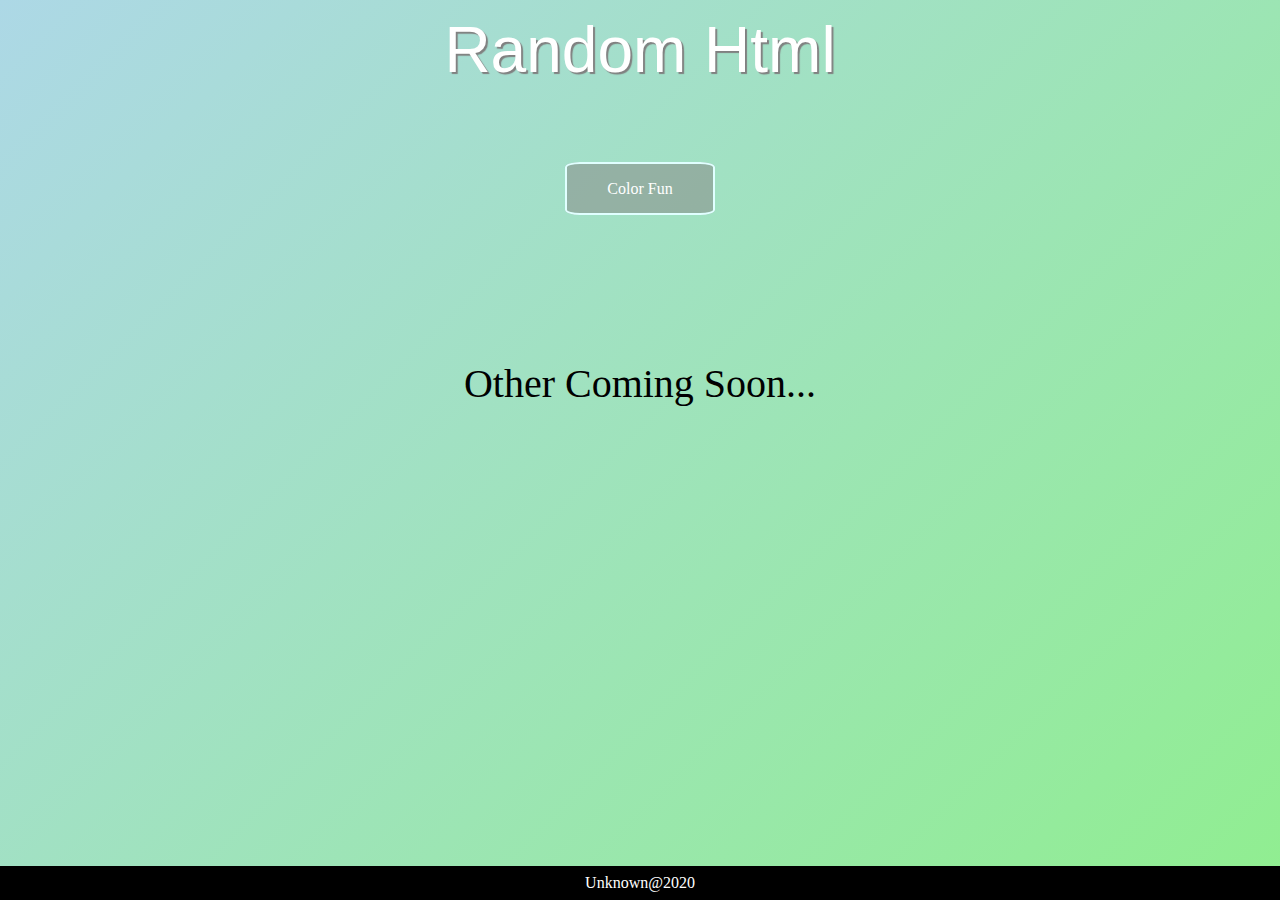
<file: index.html>
<!DOCTYPE html>
<html lang="en">
<head>
    <meta charset="UTF-8">
    <meta name="viewport" content="width=device-width, initial-scale=1.0">
    <link rel="stylesheet" type="text/css" href="css/style.css">
    <link rel="stylesheet" type="text/css" href="css/main.css">
    <title>RandomHtml</title>
</head>
<body>
    <header class="head">Random Html</header>
    <div class="info">..</div>
    <ul class="random-site-lists">
        <li class="random-site-list">
            <a href="html/colorFun/index.html" class="link color-fun">Color Fun</a>
        </li>
        <li class="coming-soon">Other Coming Soon...</li>
    </ul>
    <footer class="foot">Unknown@2020</footer>
</body>
</html>
</file>
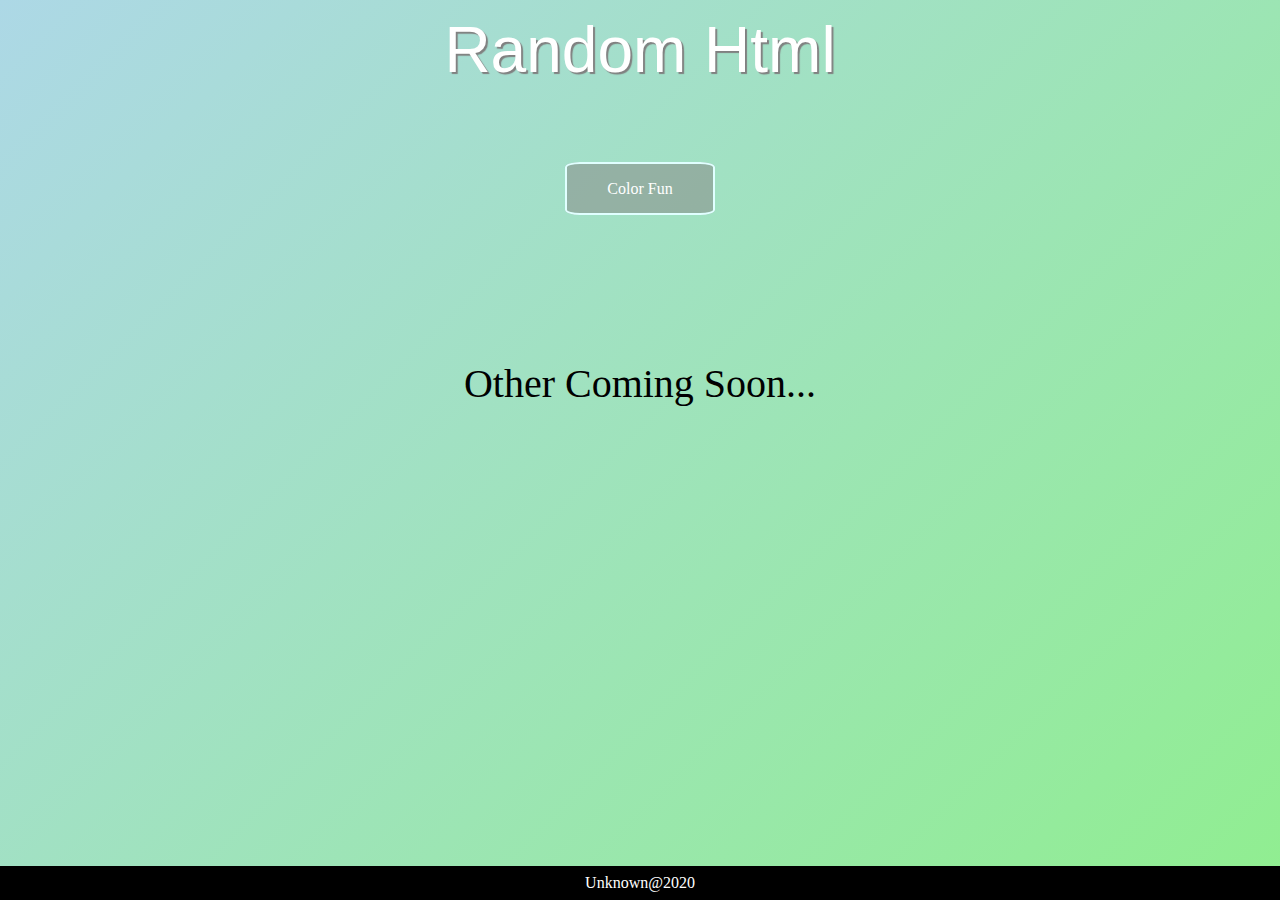
<file: html/index.html>
<!DOCTYPE html>
<html lang="en">
<head>
    <meta charset="UTF-8">
    <meta name="viewport" content="width=device-width, initial-scale=1.0">
    <link rel="stylesheet" type="text/css" href="../css/style.css">
    <link rel="stylesheet" type="text/css" href="../css/main.css">
    <title>RandomHtml</title>
</head>
<body>
    <header class="head">Random Html</header>
    <div class="info">..</div>
    <ul class="random-site-lists">
        <li class="random-site-list">
            <a href="colorFun/index.html" class="link color-fun">Color Fun</a>
        </li>
        <li class="coming-soon">Other Coming Soon...</li>
    </ul>
    <footer class="foot">Unknown@2020</footer>
</body>
</html>
</file>
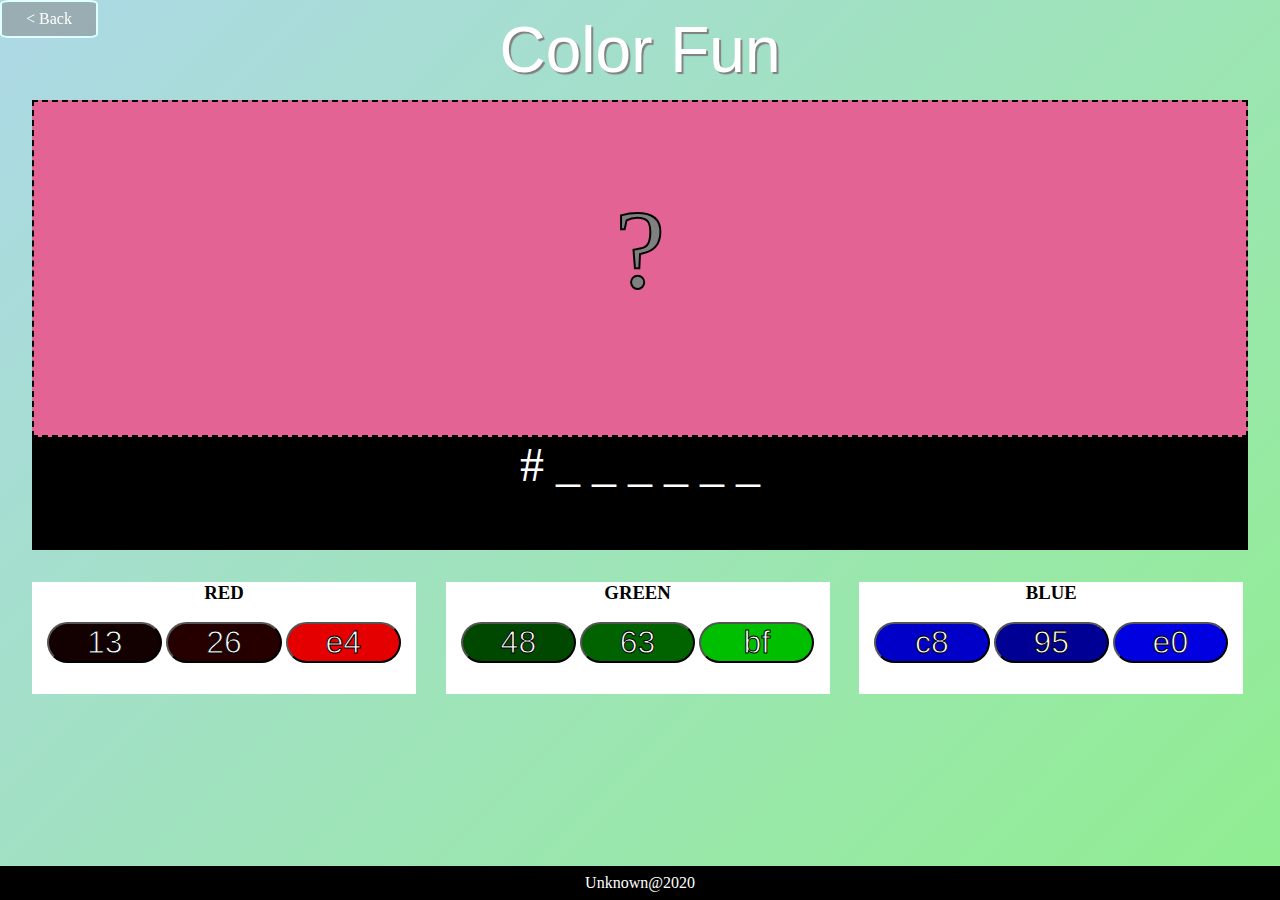
<file: html/colorFun/index.html>
<!DOCTYPE html>
<html lang="en">
<head>
    <meta charset="UTF-8">
    <meta name="viewport" content="width=device-width, initial-scale=1.0">
    <link rel="stylesheet" type="text/css" href="../../css/style.css">
    <link rel="stylesheet" type="text/css" href="../../css/colorfun.css">
    <title>Color Fun</title>
</head>
<body>
    <nav class="navs">
        <a href="../../index.html" class="back">< Back</a>
    </nav>
    <header class="head">Color Fun</header>
    <div class="colorbox">
        <div class="q-colorbox"><p></p><p class="question-mark">?</p></div>
        <p id="answer"># _ _ _ _ _ _</p>
    </div>
    <ul class="color-list">
        <li class="red">
            <h3>RED</h3><br>
            <button class="mob-prob" id="r1"></button>
            <button class="mob-prob" id="r2"></button>
            <button class="mob-prob" id="r3"></button>
        </li>
        <li class="blue">
            <h3>GREEN</h3><br>    
            <button class="mob-prob" id="g1"></button>
            <button class="mob-prob" id="g2"></button>
            <button class="mob-prob" id="g3"></button>
        </li>
        <li class="green">
            <h3>BLUE</h3><br>
            <button class="mob-prob" id="b1"></button>
            <button class="mob-prob" id="b2"></button>
            <button class="mob-prob" id="b3"></button>
        </li>
    </ul>
    
    <footer class="foot">Unknown@2020</footer>
    <div class="page-cover">
        <p class="winner-text">YOU GOT IT!!</p>
        <p class="winner mob-prob">#</p>
        <div class="cover-info">
            <h1>Total Clicks</h1>
            <p class="click-number"></p><br>
            <a href="../../index.html" class="menu-btn">Menu</button>
            <a href="index.html" class="replay-btn">Replay</button>
        </div>
    </div>
    <script src="../../js/colorfun.js"></script>
</body>
</html>
</file>
<file: css/style.css>
*{
    padding: 0;
    margin: 0;
    box-sizing: border-box;
    
}
body{
    background: linear-gradient(-45deg,lightgreen, lightblue);
    height:100vh;
    width:100%;
    
}


header{
    font-size: 4em;
    text-align: center;
    padding: .2em;
    text-shadow:2px 2px 1px gray;
    font-family: Verdana, Geneva, Tahoma, sans-serif;
    color:white;
}

.foot{
    position: fixed;
    z-index: 1;
    background: black;
    bottom: 0;
    width: 100%;
    text-align: center;
    color: white;
    text-shadow: none;
    margin: 0;
    padding:8px;
    }
</file>
<file: css/main.css>
.info{
    display: none;
}


.random-site-lists{
    list-style: none;
    text-align: center;
    height: 70vh;
}


.random-site-list{
    margin: 5em;
    text-align: center;
    height: 100px;
}

.link{
    padding:1em 2.5em;
    border: solid lightcyan 2px;
    border-radius: 10%;
    text-decoration: none;
    background: rgba(134, 129, 129,.5);
    color: white;
}

.link:hover{
    background:rgba(255, 255, 255,.5);
    color:gray;
}
.coming-soon{
    font-size: 2.5em;
}
</file>
<file: css/colorfun.css>
.back{
    padding:.5em 1.5em;
    border: solid lightcyan 2px;
    border-radius: 10%;
    text-decoration: none;  
    background: rgba(134, 129, 129,.5);
    color: white;
    position: fixed;
    top:0;

}

.colorbox{
    height: 50vh;
    width: 95vw;
    background: black;
    margin:auto;
    color: white;
    text-align: center;
}


.q-colorbox{
    background: white;
    height: 75%;
    text-align: center;
    border: dashed 2px black;
}

.q-colorbox p{
    height: 25%;
}
.question-mark{
    font-size: 7em;
    -webkit-text-stroke: 2px black;
    -webkit-text-fill-color: gray;

}
#answer{
    font-size: 3em;
    height: 25%;
}
ul{
  margin-top: 2em;
  width: 100%;
}
.color-list li{
    display: inline-block;
    width: 30%;
    height:7em;
    background: white;
    text-align: center;
    vertical-align: middle;
}

.red{
    margin-left: 2.5%;
    margin-right: 2%;
    
}
.green{
    margin-left: 2%;
}
.mob-prob{
    -webkit-text-stroke: 1px black;
    -webkit-text-fill-color: white;
}


.color-list li button,
.color-list li button:focus{
    outline: none;
    width: 30%;
    font-size: 2em;
    border-radius: 1em;
}




.page-cover{
    position: fixed;
    height: 100vh;
    width: 100vw;
    background: rgba(93, 230, 30, 0.9);
    z-index: 10;
    top:0;
    display: none;
    text-align: center;
    padding-top: 10%;
}
.winner-text{
    font-size: 2em;
    color: white;
    font-weight: bolder;
    background-color: black;
    width: 50%;
    margin: auto;
    margin-bottom: .4em;
    border-radius: 1em;
}
.winner{
    font-weight: bold;
    background: red;
    width: 40%;
    margin: auto;
    font-size: 2.5em;
    border-radius: 2em;
}

.cover-info{
    
    background: rgb(34, 167, 138);
    border: solid lightgreen 4px;
    border-radius: 2em;
    width: 50%;
    margin: auto;
    height: 50%;
    margin-top: 1em;

}
.cover-info h1{
    padding-top: .5em;
}

.click-number{
    color: wheat;
    font-size: 6em;
}
.cover-info a{
    text-decoration: none;
    background: white;
    padding: 8px ;
    border-radius: 50%;
    border: solid black 2px;
    font-size: 1.5em;
    margin: 2em;
    margin-top: 0;
    font-weight: bold;
    text-shadow: 1px 1px 2px black;
    box-shadow: 2px 2px 4px green;
}

.cover-info a:hover{
    background: black;
    color: white;
    box-shadow: 2px 2px 4px white;
}

@media only screen and (max-width :765px){
    .menu-btn{
        display: inline-flex;
        margin-bottom: 1em;
    }

    .click-number{
        color: wheat;
        font-size: 3em;
    }

    .mob-prob{
        font-size: 2em;
    }
    .color-list li button,
    .color-list li button:focus{
    outline: none;
    width: 30%;
    font-size: 1.5em;
    border-radius: 1em;
    }

    .winner-text{
        font-size: 1.75em;
        width:60%;
    }


}
</file>
